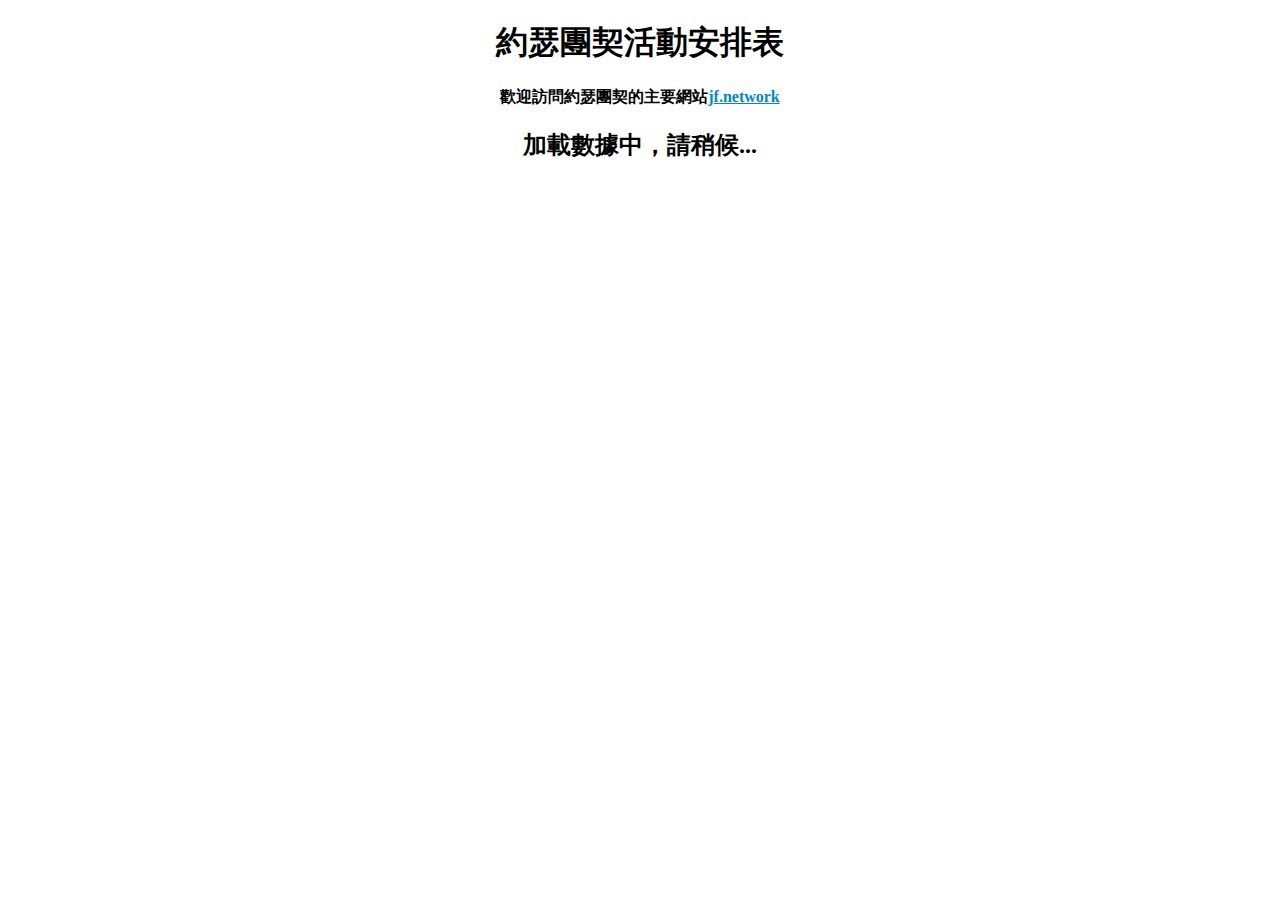
<file: index.html>
<!DOCTYPE html>
<html lang="en">
  <head>
    <meta charset="utf-8">
    <meta http-equiv="X-UA-Compatible" content="IE=edge">
    <meta name="viewport" content="width=device-width, initial-scale=1">
    <title>Joseph Fellowship</title>
    <link rel="stylesheet" type="text/css" href="style.css">
    <script type="text/javascript" src="tabletop.min.js"></script>
    <script type="text/javascript" src="jsontable.js"></script>
    <script type="text/javascript">
      var public_spreadsheet_url = 'https://docs.google.com/spreadsheets/d/1HdaJt7PPO-GK0fgRCkOJjrnddszsLAGX_MbY6ai0gBs/pubhtml?gid=0&single=true';
      window.onload = function() { Tabletop.init( { key: public_spreadsheet_url, callback: function (data, tabletop) {createTableFromJSON(data, 'schedule');}, simpleSheet: true } ); };
    </script>
  </head>
  <body>
    <h1 class="center">約瑟團契活動安排表</h1>
    <h4 class="center">歡迎訪問約瑟團契的主要網站<a href="https://jf.network" target="_blank">jf.network</a></h4>
    <div id="schedule" class="table"><h2 class="center">加載數據中，請稍候...</h2></div>
    <!-- Start of StatCounter Code for Default Guide -->
    <script type="text/javascript">
    var sc_project=11114498; 
    var sc_invisible=1; 
    var sc_security="4ee8e620"; 
    var scJsHost = (("https:" == document.location.protocol) ?
    "https://secure." : "http://www.");
    document.write("<sc"+"ript type='text/javascript' src='" +
    scJsHost+
    "statcounter.com/counter/counter.js'></"+"script>");
    </script>
    <noscript><div class="statcounter"><a title="website
    statistics" href="http://statcounter.com/"
    target="_blank"><img class="statcounter"
    src="//c.statcounter.com/11114498/0/4ee8e620/1/"
    alt="website statistics"></a></div></noscript>
    <!-- End of StatCounter Code for Default Guide -->
  </body>
</html>
</file>
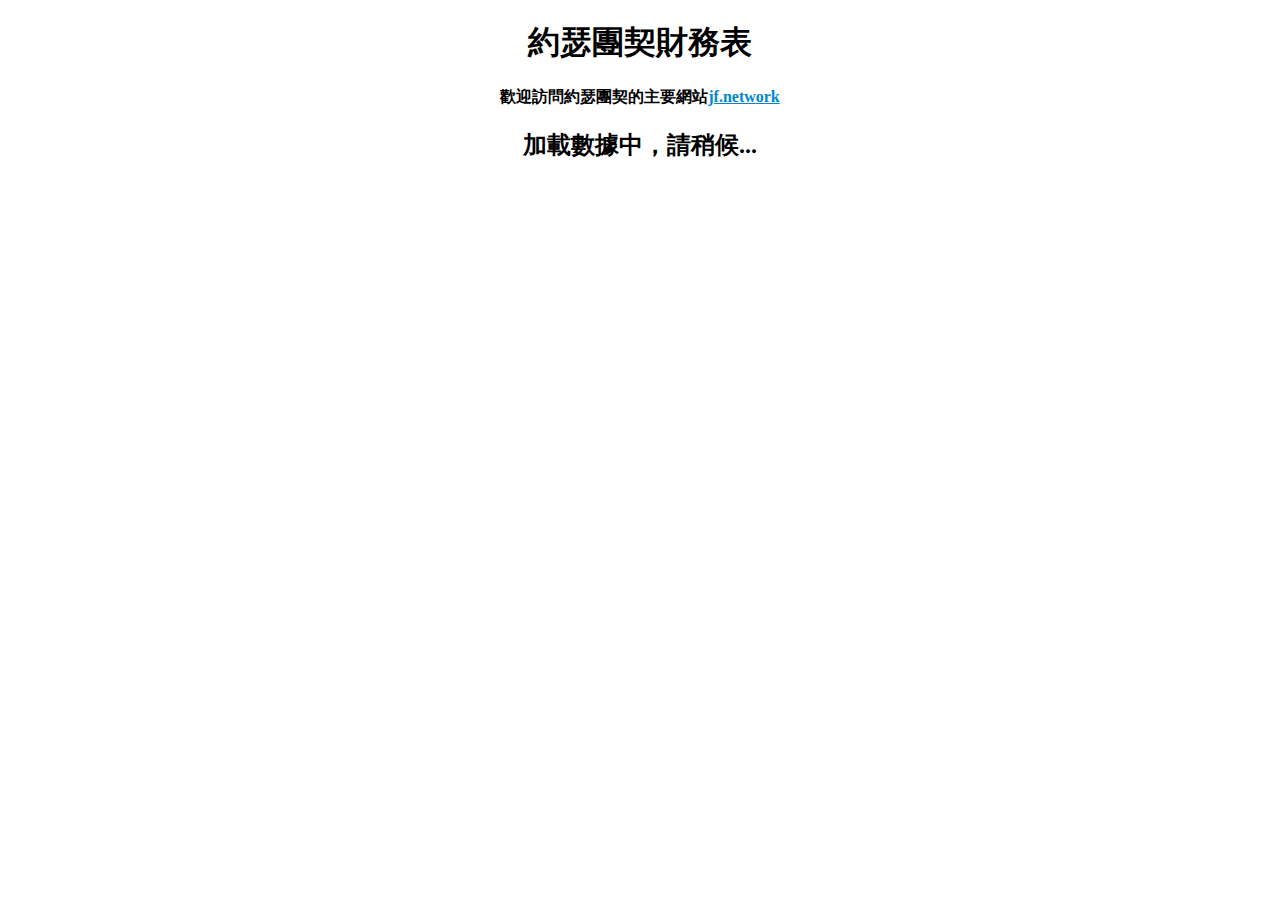
<file: finance.html>
<!DOCTYPE html>
<html lang="en">
  <head>
    <meta charset="utf-8">
    <meta http-equiv="X-UA-Compatible" content="IE=edge">
    <meta name="viewport" content="width=device-width, initial-scale=1">
    <title>Joseph Fellowship</title>
    <link rel="stylesheet" type="text/css" href="style.css">
    <style>.table tr:nth-child(2) td{color:green;font-weight:bold;background:#ffd;}</style>
    <script type="text/javascript" src="tabletop.min.js"></script>
    <script type="text/javascript" src="jsontable.js"></script>
    <script type="text/javascript">
      var public_spreadsheet_url = 'https://docs.google.com/spreadsheets/d/1FJGNmjnprfqlaFyJD_dyfX_eqO2BPmWXlv2ZtC7RTHQ/pubhtml?gid=0&single=true';
      window.onload = function() { Tabletop.init( { key: public_spreadsheet_url, callback: function (data, tabletop) {createTableFromJSON(data, 'schedule');}, simpleSheet: true } ); };
    </script>
  </head>
  <body>
    <h1 class="center">約瑟團契財務表</h1>
    <h4 class="center">歡迎訪問約瑟團契的主要網站<a href="https://jf.network" target="_blank">jf.network</a></h4>
    <div id="schedule" class="table"><h2 class="center">加載數據中，請稍候...</h2></div>
    <!-- Start of StatCounter Code for Default Guide -->
    <script type="text/javascript">
    var sc_project=11114498; 
    var sc_invisible=1; 
    var sc_security="4ee8e620"; 
    var scJsHost = (("https:" == document.location.protocol) ?
    "https://secure." : "http://www.");
    document.write("<sc"+"ript type='text/javascript' src='" +
    scJsHost+
    "statcounter.com/counter/counter.js'></"+"script>");
    </script>
    <noscript><div class="statcounter"><a title="website
    statistics" href="http://statcounter.com/"
    target="_blank"><img class="statcounter"
    src="//c.statcounter.com/11114498/0/4ee8e620/1/"
    alt="website statistics"></a></div></noscript>
    <!-- End of StatCounter Code for Default Guide -->
  </body>
</html>
</file>
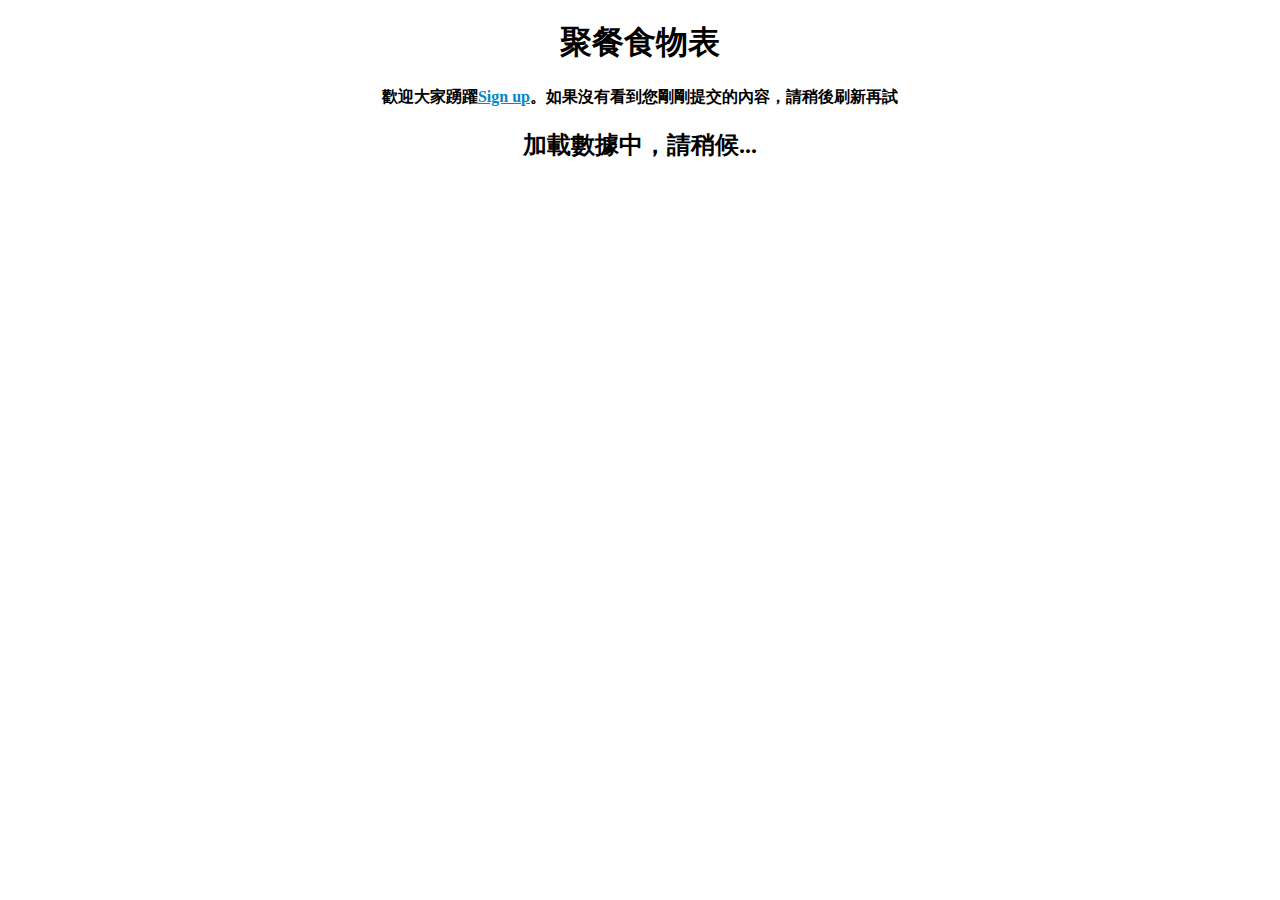
<file: potluck_result.html>
<!DOCTYPE html>
<html lang="en">
  <head>
    <meta charset="utf-8">
    <meta http-equiv="X-UA-Compatible" content="IE=edge">
    <meta name="viewport" content="width=device-width, initial-scale=1">
    <title>Potluck Signup Sheet</title>
    <link rel="stylesheet" type="text/css" href="style.css">
    <style>.table tr:nth-child(2) td{color:green;font-weight:bold;background:#ffd;}</style>
    <script type="text/javascript" src="tabletop.min.js"></script>
    <script type="text/javascript" src="jsontable.js"></script>
    <script type="text/javascript">
      var public_spreadsheet_url = 'https://docs.google.com/spreadsheets/d/1CLNDCR9TKsxxu5mPNLPkToYoGwzIysJaYMd5SAx0wdY/pubhtml?gid=0&single=true';
      window.onload = function() { Tabletop.init( { key: public_spreadsheet_url, callback: function (data, tabletop) {createTableFromJSON(data, 'google_sheet');}, simpleSheet: true } ); };
    </script>
  </head>
  <body>
    <h1 class="center">聚餐食物表</h1>
    <h4 class="center">歡迎大家踴躍<a href="/potluck.html">Sign up</a>。如果沒有看到您剛剛提交的內容，請稍後刷新再試</h4>
    <div id="google_sheet" class="table"><h2 class="center">加載數據中，請稍候...</h2></div>
    <!-- Start of StatCounter Code for Default Guide -->
    <script type="text/javascript">
    var sc_project=11114498; 
    var sc_invisible=1; 
    var sc_security="4ee8e620"; 
    var scJsHost = (("https:" == document.location.protocol) ?
    "https://secure." : "http://www.");
    document.write("<sc"+"ript type='text/javascript' src='" +
    scJsHost+
    "statcounter.com/counter/counter.js'></"+"script>");
    </script>
    <noscript><div class="statcounter"><a title="website
    statistics" href="http://statcounter.com/"
    target="_blank"><img class="statcounter"
    src="//c.statcounter.com/11114498/0/4ee8e620/1/"
    alt="website statistics"></a></div></noscript>
    <!-- End of StatCounter Code for Default Guide -->
  </body>
</html>
</file>
<file: style.css>
table{font-size: 0.8em;font-family: "George";border-collapse: collapse;width: 100%;}
.table th{color:#08c;}
.table td, .table th{padding:8px;text-align:center;border:1px solid #333;}
.table tr:hover{background: #F0F0F0;}
.center{text-align:center;}
a{color:#08c}
a:link{color:#08c}
a:visited{color:#08c}
a:hover{color:#08c}
a:active{color:#08c}
</file>
